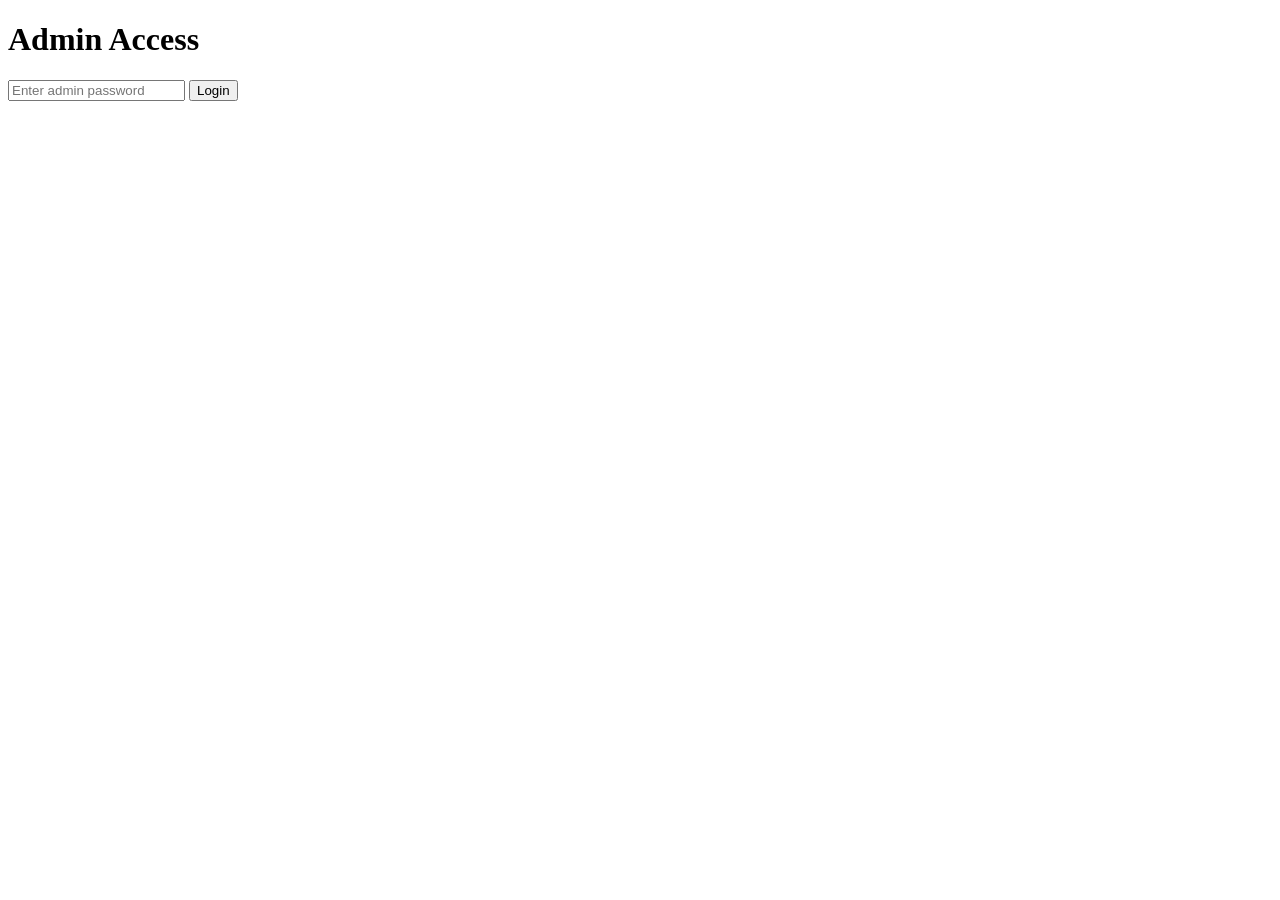
<file: templates/admin.html>
<!DOCTYPE html>
<html>
<head>
    <title>Admin Login</title>
</head>
<body>

<h1>Admin Access</h1>

<form method="POST">
    <input type="password" name="password" placeholder="Enter admin password">
    <button type="submit">Login</button>
</form>

</body>
</html>
</file>
